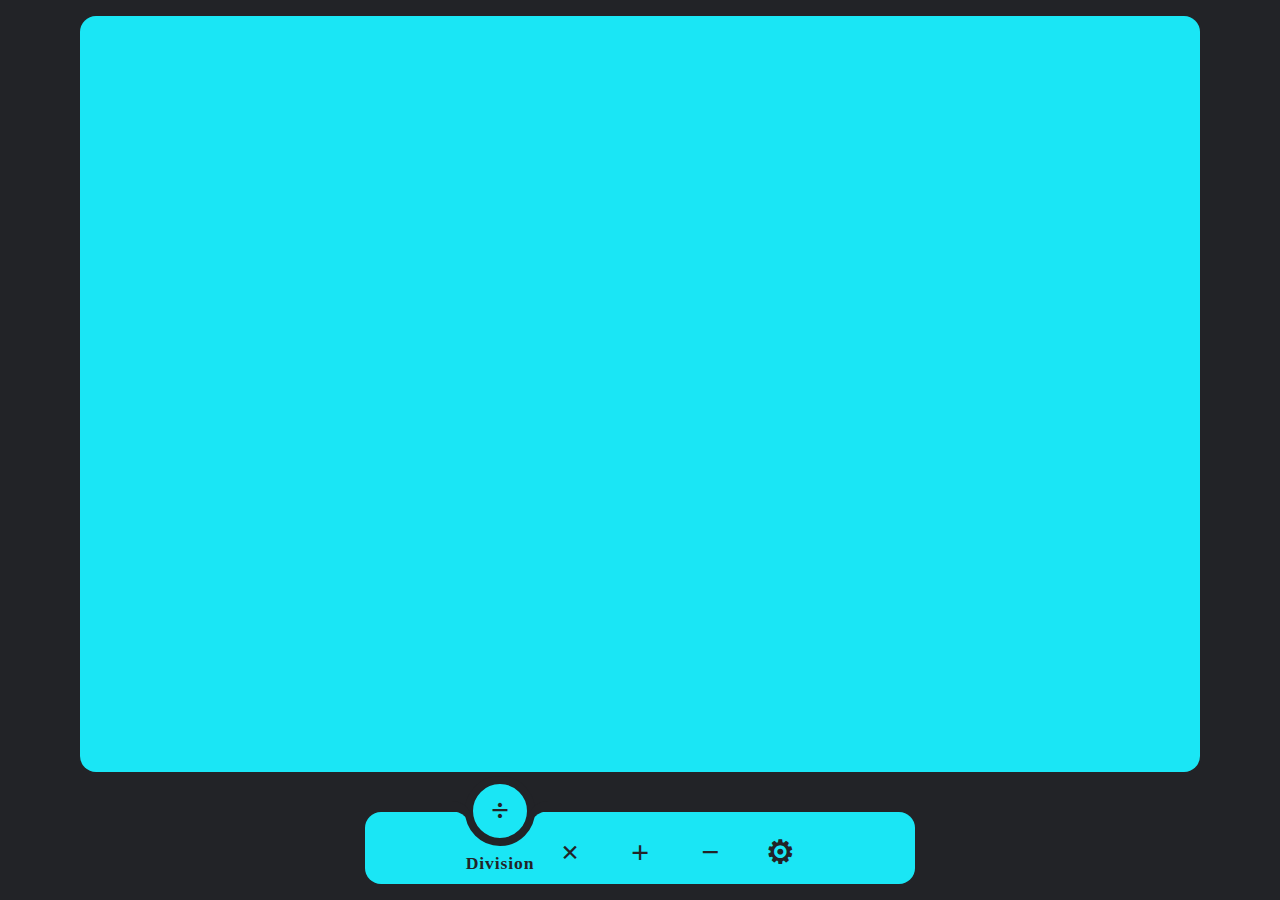
<file: index.html>
<!DOCTYPE html>
<html lang="en">
	<head>
		<meta charset="UTF-8" />
		<meta http-equiv="X-UA-Compatible" content="IE=edge,chrome=1" />
		<meta name="viewport" content="width=device-width, initial-scale=1.0" />
		<title>Basic Maths</title>
		<meta name="author" content="Rakib Khan" />
		<meta
			name="description"
			content="Basic Maths from primary and secondary schools like addition, substraction, multiplication, division, etc."
		/>
		<meta
			name="keywords"
			content="Basic, Math, Basics, Maths, Primary, School"
		/>
		<link rel="shortcut icon" href="favicon.ico" type="image/x-icon" />
		<link rel="stylesheet" href="style.css" />
		<script src="script.js" defer></script>
	</head>
	<body>
		<header></header>
		<main></main>

		<!-- #region Footer -->
		<footer class="wrapper">
			<nav>
				<ul>
					<li class="list active">
						<div>
							<span class="icon">&#247;</span
							><span class="text">Division</span>
						</div>
					</li>
					<li class="list">
						<div>
							<span class="icon">&#215;</span>
							<span class="text">Multiply</span>
						</div>
					</li>
					<li class="list">
						<div>
							<span class="icon">&#43;</span>
							<span class="text">Plus</span>
						</div>
					</li>
					<li class="list">
						<div>
							<span class="icon">&#8722;</span>
							<span class="text">Minus</span>
						</div>
					</li>
					<li class="list">
						<div>
							<span class="icon">&#9881;</span>
							<span class="text">Settings</span>
						</div>
					</li>
					<li class="indicator"></li>
				</ul>
			</nav>
		</footer>

		<!-- #endregion Footer -->
	</body>
</html>
</file>
<file: style.css>
* {
	margin: 0;
	padding: 0;
	outline: 0;
	box-sizing: border-box;
	-ms-user-select: none;
	-webkit-user-select: none;
	user-select: none;
}

:root {
	--clr: #222327;
	--bg-clr: #1ae6f5;
}

body {
	background: var(--clr);
	width: 95vw;
	margin: 0 auto;
	overflow: hidden;
}

/* #region Settings */
header,
main {
	width: 95vw;
	height: calc(100vh - 9rem);
	background-color: var(--bg-clr);
	border-radius: 1rem;
	position: absolute;
	top: 1rem;
}

header {
	display: none;
}
/* #endregion Settings */

/* #region Footer */

footer {
	position: absolute;
	bottom: 1rem;
}

nav {
	position: relative;
	width: 95vw;
	height: 4.5rem;
	background: var(--bg-clr);
	display: flex;
	justify-content: center;
	align-items: center;
	border-radius: 1rem;
}
nav ul .list {
	position: relative;
	list-style: none;
	width: 70px;
	height: 4.5rem;
	z-index: 1;
}

nav ul .list div {
	position: relative;
	display: flex;
	justify-content: center;
	align-items: center;
	flex-direction: column;
	width: 100%;
	text-align: center;
	font-weight: bolder;
	text-decoration: none;
	cursor: pointer;
}

nav ul .list div .icon {
	position: relative;
	display: block;
	line-height: 5rem;
	font-size: 2rem;
	text-align: center;
	transition: 0.5s;
	color: var(--clr);
}

nav ul .list.active div .icon {
	transform: translateY(-2.6rem);
}

nav ul .list div .text {
	position: absolute;
	color: var(--clr);
	font-weight: bold;
	font-size: 1.1rem;
	letter-spacing: 0.05em;
	transition: 0.5s;
	opacity: 0;
	transform: translateY(1.5rem);
}
nav ul .list.active div .text {
	opacity: 1;
	transform: translateY(0.7rem);
}

.indicator::before,
.indicator::after,
.indicator::marker {
	content: "";
	position: absolute;
	top: 50%;
	width: 20px;
	height: 20px;
}

.indicator::before {
	left: -22.5px;
	border-top-right-radius: 20px;
	box-shadow: 1px -10px 0 0 var(--clr);
}
.indicator::after {
	right: -22.3px;
	border-top-left-radius: 20px;
	box-shadow: -1px -10px 0 0 var(--clr);
}

nav ul {
	display: flex;
	width: 325px;
}

.indicator {
	position: absolute;
	top: -50%;
	width: 65px;
	height: 65px;
	background: var(--bg-clr);
	border-radius: 50%;
	border: 0.5rem solid var(--clr);
	transition: 0.5s;
	cursor: pointer;
}

nav ul .list:nth-child(1).active ~ .indicator {
	transform: translateX(calc(65px * 0));
}
nav ul .list:nth-child(2).active ~ .indicator {
	transform: translateX(calc(65px * 1));
}
nav ul .list:nth-child(3).active ~ .indicator {
	transform: translateX(calc(65px * 2));
}
nav ul .list:nth-child(4).active ~ .indicator {
	transform: translateX(calc(65px * 3));
}
nav ul .list:nth-child(5).active ~ .indicator {
	transform: translateX(calc(65px * 4));
}

@media (min-width: 576px) {
	header,
	main {
		width: calc(100vw - 10rem);
		left: 50%;
		transform: translateX(-50%);
	}

	footer {
		left: 50%;
		transform: translateX(-50%);
	}

	nav {
		width: 550px;
	}
	nav ul {
		width: 350px;
	}

	.indicator {
		width: 70px;
		height: 70px;
		border: 0.5rem solid var(--clr);
	}

	nav ul .list:nth-child(1).active ~ .indicator {
		transform: translateX(calc(70px * 0));
	}
	nav ul .list:nth-child(2).active ~ .indicator {
		transform: translateX(calc(70px * 1));
	}
	nav ul .list:nth-child(3).active ~ .indicator {
		transform: translateX(calc(70px * 2));
	}
	nav ul .list:nth-child(4).active ~ .indicator {
		transform: translateX(calc(70px * 3));
	}
	nav ul .list:nth-child(5).active ~ .indicator {
		transform: translateX(calc(70px * 4));
	}
}

/* #endregion Footer */
</file>
